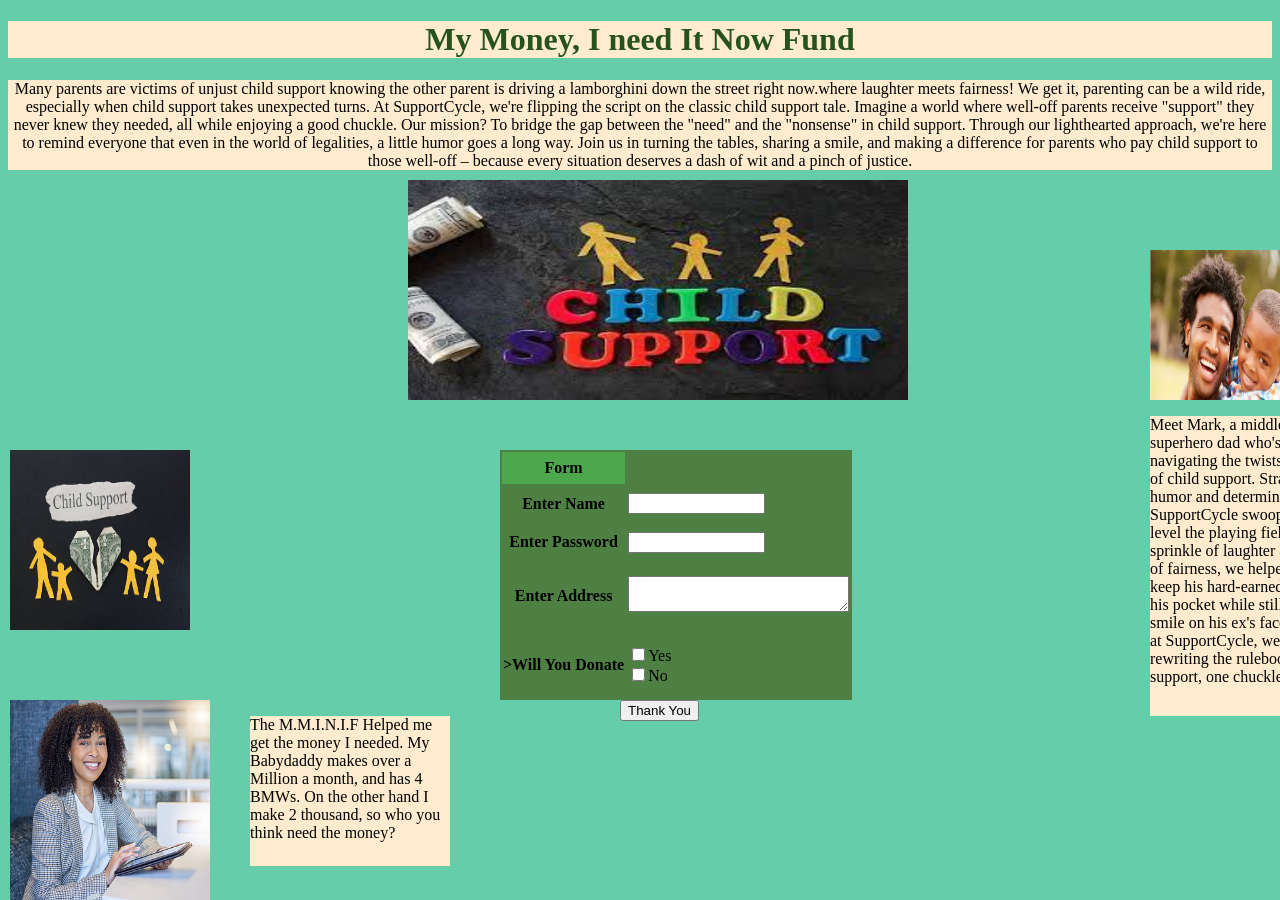
<file: index.html>
<!DOCTYPE html>
<html>
<head>
 <link rel="stylesheet" href="styles.css">
</head>
    
    
    <body class="body">
       
        <center><h1 class="color">
            My Money, I need It Now
            Fund
    
        </h1></center>

        <div>
            <p class="main_p">
                Many parents are victims of unjust child support knowing the other parent is driving a lamborghini down the street right now.where laughter meets fairness! We get it, parenting can be a wild ride, especially when child support takes unexpected turns. At SupportCycle, we're flipping the script on the classic child support tale. Imagine a world where well-off parents receive "support" they never knew they needed, all while enjoying a good chuckle. Our mission? To bridge the gap between the "need" and the "nonsense" in child support. Through our lighthearted approach, we're here to remind everyone that even in the world of legalities, a little humor goes a long way. Join us in turning the tables, sharing a smile, and making a difference for parents who pay child support to those well-off – because every situation deserves a dash of wit and a pinch of justice.
                <img class="child_sup1" src="pics/childsup1.jpeg"
            </p>
        </div>

        <img class="child_sup2"; src="pics/childsup2.webp">
        <img class="child_sup3" src="pics/childsup3.jpeg">
        <img class="child_sup4"; src="pics/childsup4.jpeg">

    </body>
    <table class="table">
        <tr>
        <th class="ha">Form</th>
        </tr>
        <tr>
            <th>Enter Name</th>
            <td><input type="text" name="Enter Name" size="15" maxlength="30"></td>
        </tr>
        <tr>
            <th>Enter Password</th>
            <td><input type="text" name="Enter Name" size="15" maxlength="30"></td>
        </tr>
        
        <tr>
             <th>Enter Address</th>
             <td><textarea name="" id="" cols="25" rows="2"></textarea></td>
        </tr>
        <tr>
            <th>>Will You Donate</th>
            <td><input type="checkbox" name="Enter Name" size="15" maxlength="30">Yes
                <br>
            <input type="checkbox" name="Enter Name" size="15" maxlength="30">No
        </tr>
        <p class="diane_speak">
            The M.M.I.N.I.F Helped me get the money I needed. My Babydaddy makes over a Million a month, and has 4 BMWs. On the other hand I make 2 thousand, so who you think need the money?
        </p>
        <p class="mark">
            Meet Mark, a middle-class superhero dad who's been navigating the twists and turns of child support. Strapped with humor and determination, SupportCycle swooped in to level the playing field. With a sprinkle of laughter and a dash of fairness, we helped Mark keep his hard-earned money in his pocket while still putting a smile on his ex's face. Because at SupportCycle, we're rewriting the rulebook on child support, one chuckle at a time!
        </p>
        <a href="https://mythankyousite.com/">
            <button class="thanks">Thank You</button>
          </a>
</html>
</file>
<file: styles.css>
.color{
    color: rgb(38, 82, 29);
    font-size: xx-large;
    background-color: blanchedalmond;
    
}

.body {
    background-color: rgb(102, 205, 170);
    
}

.div {
    height: 200px;
    width: 200px;
    background-color: beige;
    text-align:center;
}


.size_small {
    font-size:xx-large;
}

.table{
    background-color:rgb(78, 128, 68);
    width:400;
    height:250px;
    border:10px;
    position:absolute;
    top: 450px;
    left: 500px;

    
}

.ha{
    background-color:rgb(77, 167, 77);
    color:black;
    font: size 30px;

}
.child_sup4{
    
    position:absolute;
    top: 450px;
    left: 10px;
    width: 180px;
    height:180px;
    
}

.child_sup2{
    position:absolute;
    top: 250px;
    left: 1150px;
    width: 150px;
    height: 150px;

}

.child_sup3{
    border-width: 100px;
    border-color:green;
    position:absolute;
    top: 700px;
    left: 10px;
    width: 200px;
    height: 200px;

}

.box{
    position:absolute;
    top: 900
}

.child_sup1{
    
    position:absolute;
    top: 100px;
    left: 400px;
    width: 500px;
    height:220px;
    background-color: beige;
    border-width:thick;
    border-color:bisque;


}

.main_p{
    background-color: blanchedalmond;
    text-align: center;
    position:relative;


}

.diane_speak{
    background-color: blanchedalmond;
    position:absolute;
    top: 700px;
    left: 250px;
    width: 200px;
    height: 150px;
    

}

.mark{
    background-color: blanchedalmond;
    position:absolute;
    top:400px;
    left:1150px;
    width: 200px;
    height: 300px;

}

.thanks{
    position:absolute;
    top: 700px;
    left: 620px;

}
</file>
